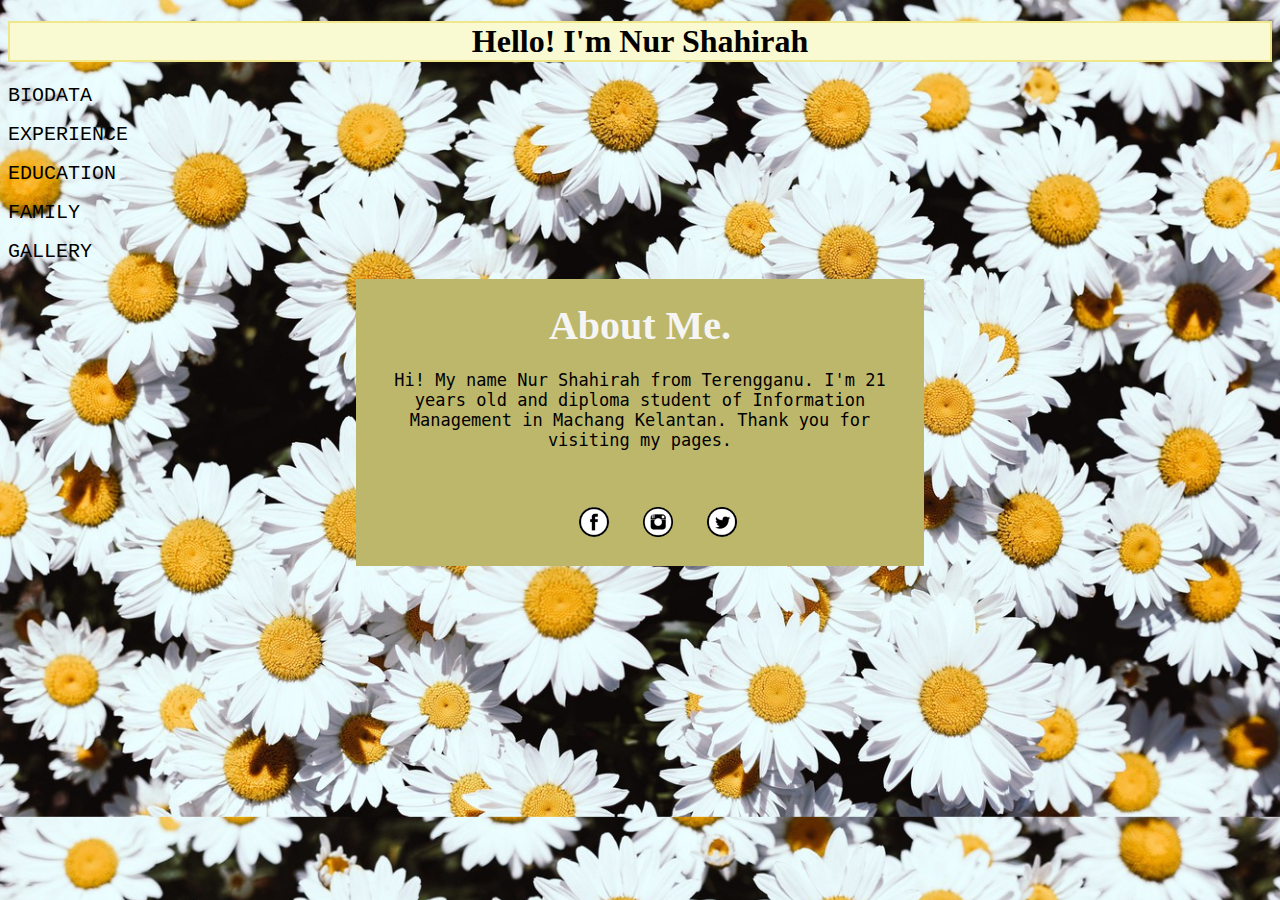
<file: index.html>
<!DOCTYPE html>
<html>
<head>
	<meta charset="utf-8">
	<meta name="viewport" content="width=device-width, initial-scale=1">
	<title>Personal Website</title>

	<style>
		body
		{
			background-image: url(images/flower.jpg); background-size: 100%; 
		}

		a:link
		{

			color: black;
			background-color: transparent;
			text-decoration: none;
			font-family: courier;
			font-size: 20px; 
		}
		a:visited
		{
			color: black;
			background-color: transparent;
			text-decoration: none;
		}
		a:hover
		{

			color: darkkhaki;
			background-color: none;
			text-decoration: none;
		}
		a:active
		{
			color: tan;
			background-color: transparent;
			text-decoration: none;
		}
	</style>
</head>
<body>

	<h1 style="background-color:lightgoldenrodyellow; text-align: center; border: solid 2px khaki; font-family: serif;">Hello! I'm Nur Shahirah</h1>

<!--syntax
	<a href="url">link text</a>
	-->

	<!--Biodata-->
	<p><a href="biodata.html">BIODATA</a>

	<!--Experience-->
	<p><a href="experience.html">EXPERIENCE</a>

	<!--Education-->
	<p><a href="education.html">EDUCATION</a>

	<!--Family-->
	<p><a href="family.html">FAMILY</a>

	<!--Gallery-->
	<p><a href="gallery.html">GALLERY</a>

	<div style="width: 45%; solid black; margin-left: auto; margin-right: auto; background-color: darkkhaki;">
    <table style="padding: 20px;">
      <tr style="height: 40px;">
      <td style="text-align: center; color: whitesmoke; font-size: 40px;"><b>About Me.</b></td>
      </tr>
      <tr style="height: 70px; text-align: left;">
        <td>
          
	<p style="font-family: monospace; font-size: 17px; text-align: center;">Hi! My name Nur Shahirah from Terengganu. I'm 21 years old and diploma student of Information Management in Machang Kelantan. Thank you for visiting my pages.</p>

	<a href="https://www.facebook.com/profile.php?id=100005400668301"target="_blank"><img src="images/facebook.jpg" style="width: 30px; padding-left: 200px; padding-top: 40px;"></a> 

	<a href="https://www.instagram.com/shahirahnaffi/"target="_blank"><img src="images/instagram.jpg" style="width: 30px; padding-left: 30px;"></a> 

	<a href="https://twitter.com/?lang=en"target="_blank"><img src="images/twitter.jpg" style="width: 30px; padding-left: 30px;"></a> 
</body>
</html>
</file>
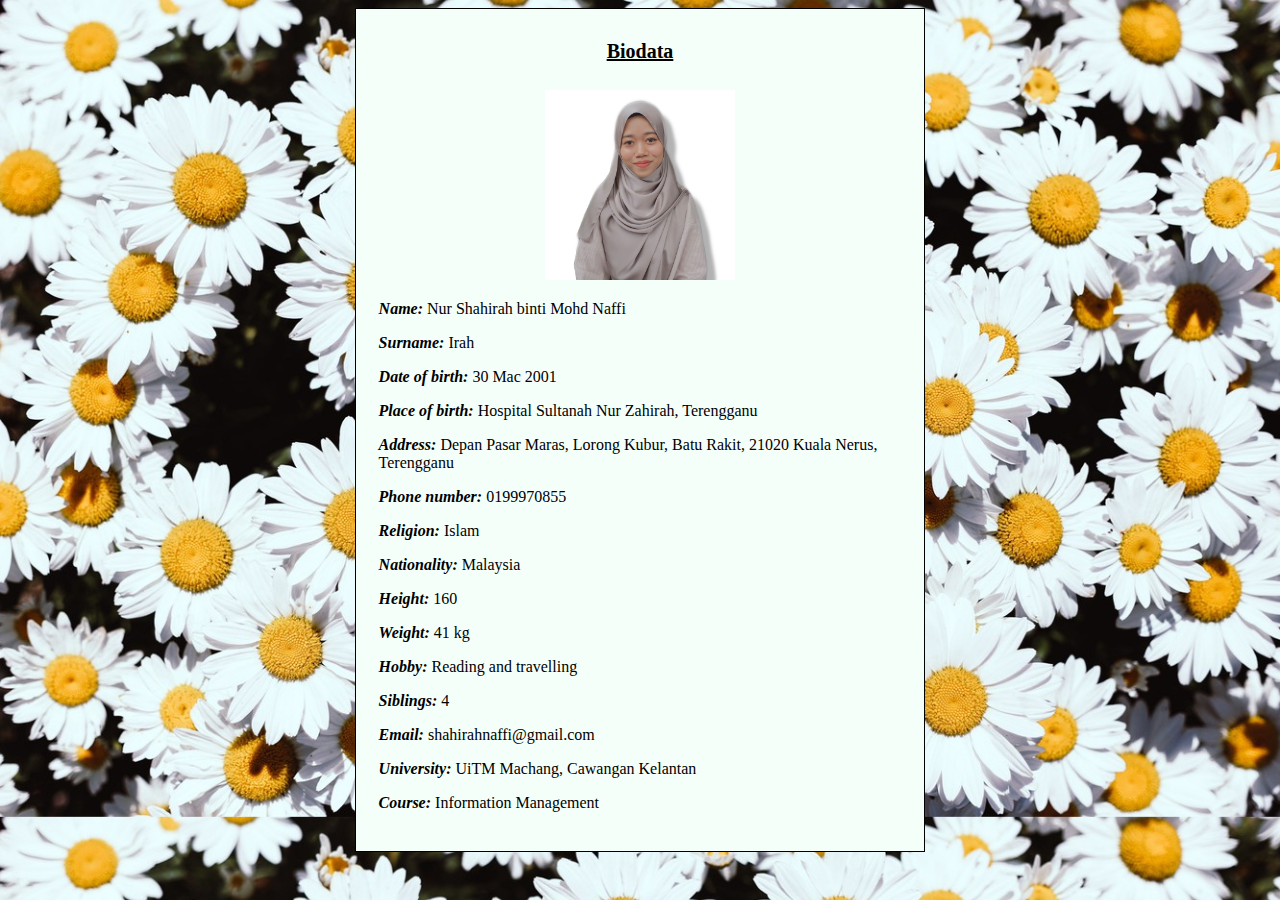
<file: biodata.html>
<!DOCTYPE html>
<html>
<head>
	<meta charset="utf-8">
	<meta name="viewport" content="width=device-width, initial-scale=1">
	<title>Biodata</title>
	<style>
		body
		{
			background-image: url(images/flower.jpg); background-size: 100%; 
		}
	</style>
</head>
<body>

	<div style="width: 45%; border: 1px solid black; margin-left: auto; margin-right: auto; background-color: mintcream;">
    <table style="padding: 20px;">
      <tr style="height: 40px;">
      <td style="text-align: center; font-size: 20px;"><b><u>Biodata</u></b></td>
      </tr>
      <tr style="height: 70px; text-align: left;">
        <td>
          <p style="font-family: consolas; font-size: 15px;">
          <p>
      <div align="center"><img src="images/irah.jpg" style="width: 190px;"></div>
        </p>
          <p><i><b>Name:</b></i> Nur Shahirah binti Mohd Naffi <br></p>
          <p><i><b>Surname:</b></i> Irah <br></p>
          <p><i><b>Date of birth:</b></i> 30 Mac 2001 <br></p>
          <p><i><b>Place of birth:</b></i> Hospital Sultanah Nur Zahirah, Terengganu <br></p>
          <p><i><b>Address:</b></i> Depan Pasar Maras, Lorong Kubur, Batu Rakit, 21020 Kuala Nerus, Terengganu <br></p>
          <p><i><b>Phone number:</b></i> 0199970855 <br></p>
          <p><i><b>Religion:</b></i> Islam <br></p>
          <P><i><b>Nationality:</b></i> Malaysia <br></p>
          <p><i><b>Height:</b></i> 160 <br></p>
          <p><i><b>Weight:</b></i> 41 kg <br></p>
          <p><i><b>Hobby:</b></i> Reading and travelling <br></p>
          <p><i><b>Siblings:</b></i> 4 <br></p>
          <p><i><b>Email:</b></i> shahirahnaffi@gmail.com <br></p>
          <p><i><b>University:</b></i> UiTM Machang, Cawangan Kelantan <br></p>
          <p><i><b>Course:</b></i> Information Management <br></p>

          </p>
        </td>
      </tr>
    </table>
  </div>

</body>
</html>
</file>
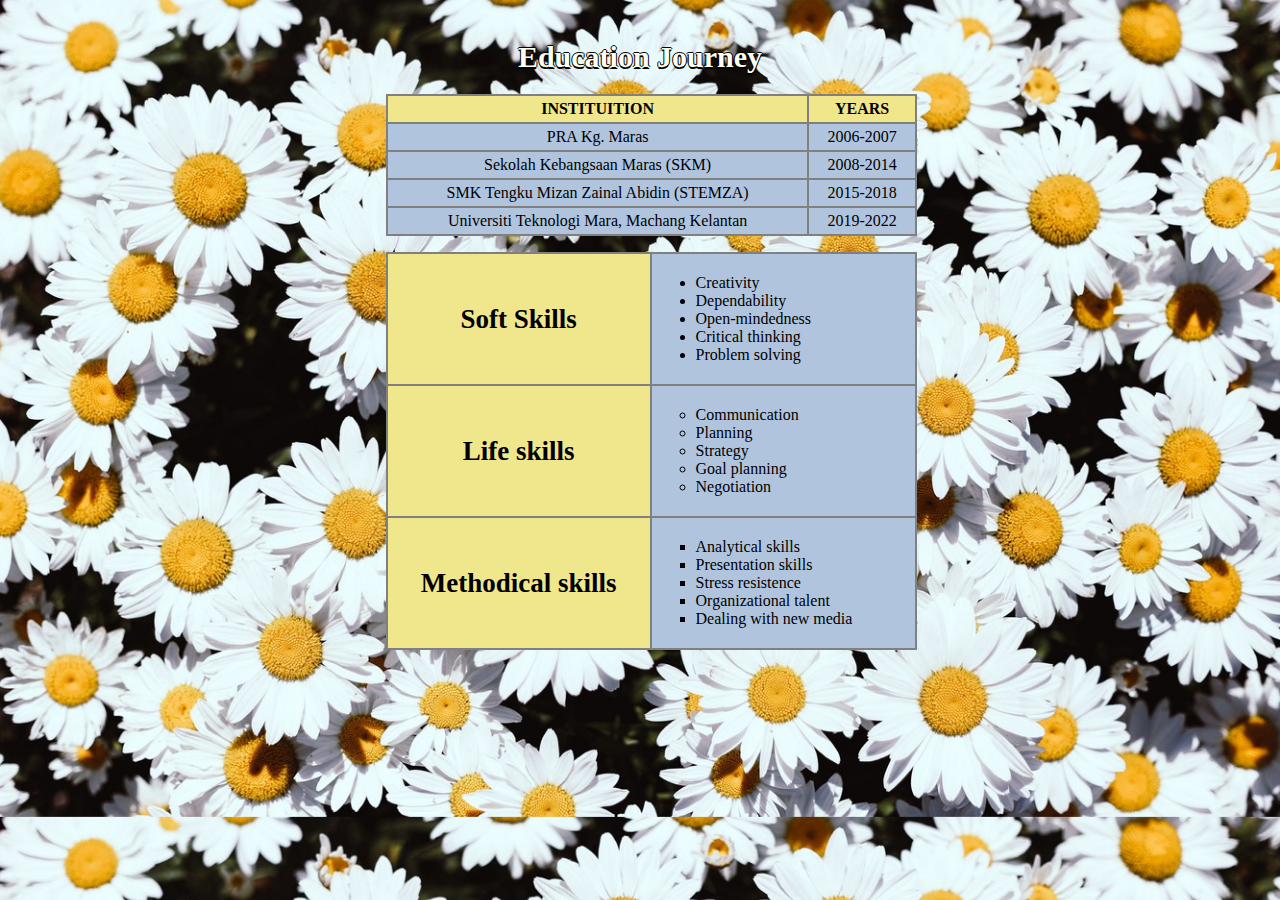
<file: education.html>
<!DOCTYPE html>
<html>
<head>
	<meta charset="utf-8">
	<meta name="viewport" content="width=device-width, initial-scale=1">
	<title>Education</title>
	<link rel="stylesheet" href="style.css">
</head>
<body>

	<h1 style="color: ivory; font-family: fantasy; font-size: 30px; text-align: center; padding-top: 20px;"<b>Education Journey</b></h1>
	<div style="width: 60%; margin-left: auto; margin-right: auto; padding-left: 250px;">
		<table style="width: 70%;">
      
      <tr>
        <th>INSTITUITION</th>
        <th>YEARS</th>
      </tr>
      <tr>
        <td>PRA Kg. Maras</td>
        <td>2006-2007</td>
      </tr>
      <tr>
        <td>Sekolah Kebangsaan Maras (SKM)</td>
        <td>2008-2014</td>
      </tr>
      <tr>
        <td>SMK Tengku Mizan Zainal Abidin (STEMZA)</td>
        <td>2015-2018</td>
      </tr>
      <tr>
        <td>Universiti Teknologi Mara, Machang Kelantan</td>
        <td>2019-2022</td>
      </tr>
  </div>
  </table>
      
  <p>
      <div style="width: 70%; margin-left: auto; margin-right: auto; padding-right: 500px;">		
      <table style="width: 100%; font-family: inherit; color: black; font-size: 20px;">

  
      <tr>
      <th style="font-size: 18px;"><h2>Soft Skills</h2></th>
  	
	<td style="text-align: left; font-size: 16px;">
	<ul>
		<li>Creativity</li>
		<li>Dependability</li>
		<li>Open-mindedness</li>
		<li>Critical thinking</li>
		<li>Problem solving</li>
	</ul>
	</td>
	</tr>

	<tr>
      <th style="font-size: 18px;"><h2>Life skills</h2></th>
  	
	<td style="text-align: left; font-size: 16px;">
	<ul style="list-style-type: circle;">
		<li>Communication</li>
		<li>Planning</li>
		<li>Strategy</li>
		<li>Goal planning</li>
		<li>Negotiation</li>
	</ul>
	</td>
	</tr>

	<tr>
      <th style="font-size: 18px;"><h2>Methodical skills</h2></th>
  	
	<td style="text-align: left; font-size: 16px;">
	<ul style="list-style-type: square;">
		<li>Analytical skills</li>
		<li>Presentation skills</li>
		<li>Stress resistence</li>
		<li>Organizational talent</li>
		<li>Dealing with new media</li>
	</ul>
	</td>
	</tr>
</p>
</body>
</html>
</file>
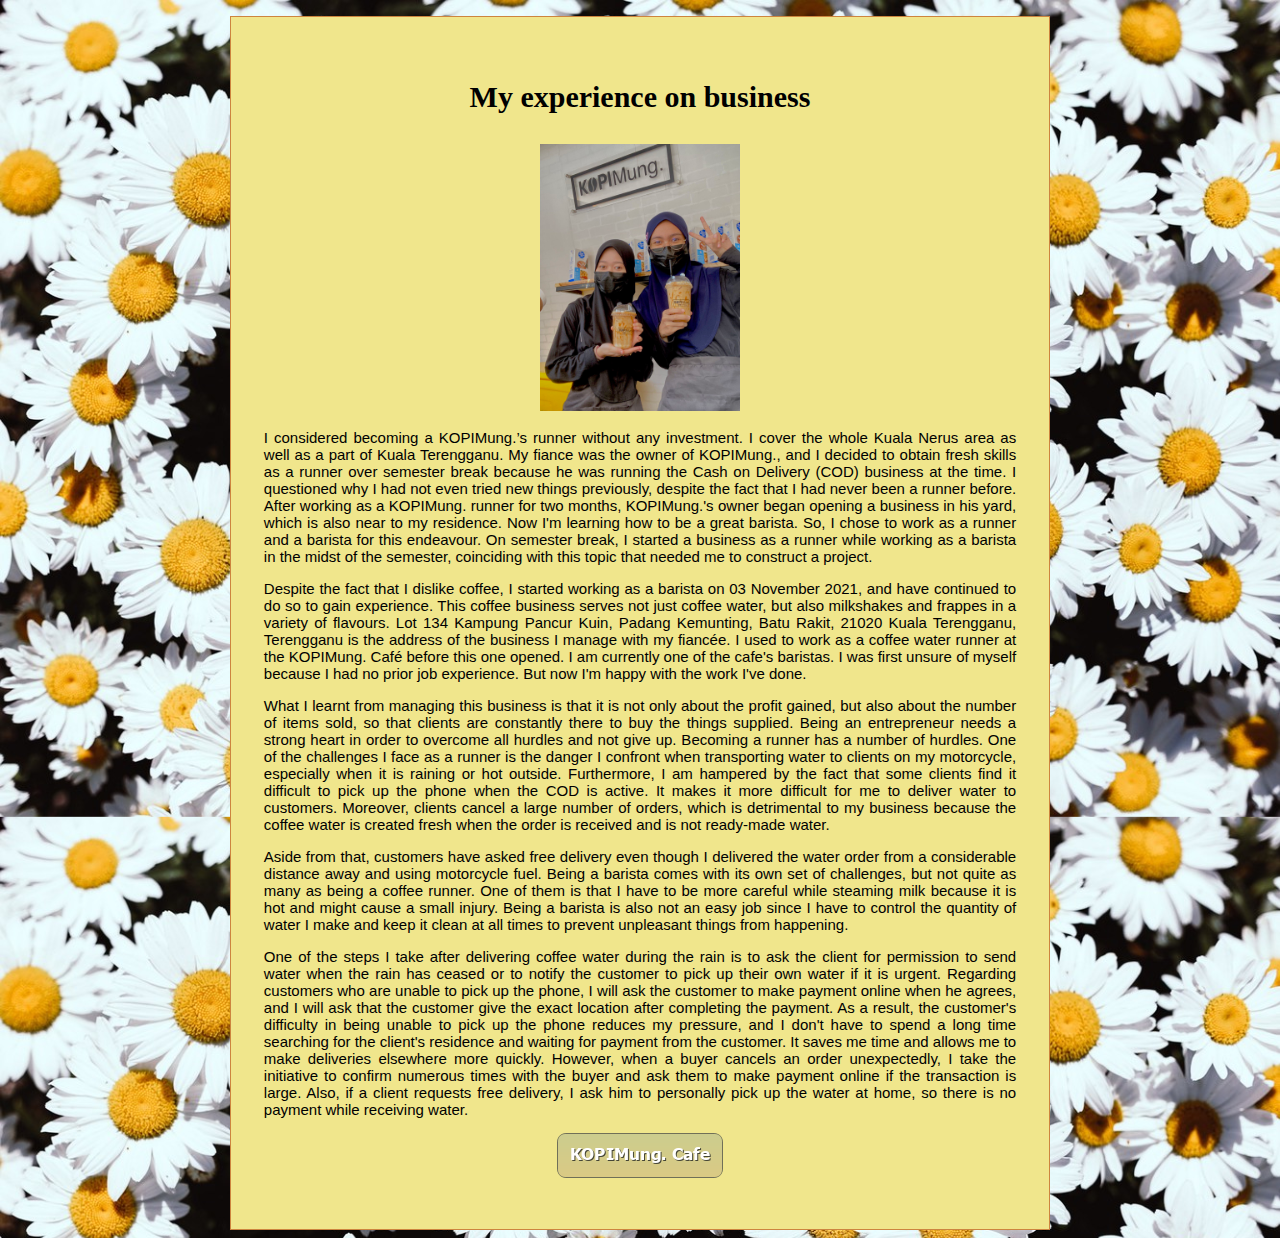
<file: experience.html>
<!DOCTYPE html>
<html>
<head>
	<meta charset="utf-8">
	<meta name="viewport" content="width=device-width, initial-scale=1">
	<title>Experience</title>
	<style>
		body
		{
			background-image: url(images/flower.jpg); background-size: 100%; 
		}
	</style>
</head>
<body>
<p>
	<div style="width: 60%; border: 1px solid black; border-color: peru; margin-left: auto; margin-right: auto; background-color: khaki; padding: 30px;">
	<table>
    <tr style="color: black; font-family: sans-serif; font-size: 15px; ">
      <td style="text-align: center;">

      	<p style="text-align: center; font-family: serif; font-size: 30px;" >
      		<b>My experience on business</b>
      </p>

		<div align="center"><img src="images/kopimung.jpg" alt="BArista at KOPIMung." width="200px"></div>
		</p>
		
        <p style="text-align:justify;">I considered becoming a KOPIMung.’s runner without any investment. I cover the whole Kuala Nerus area as well as a part of Kuala Terengganu. My fiance was the owner of KOPIMung., and I decided to obtain fresh skills as a runner over semester break because he was running the Cash on Delivery (COD) business at the time. I questioned why I had not even tried new things previously, despite the fact that I had never been a runner before. After working as a KOPIMung. runner for two months, KOPIMung.'s owner began opening a business in his yard, which is also near to my residence. Now I'm learning how to be a great barista. So, I chose to work as a runner and a barista for this endeavour. On semester break, I started a business as a runner while working as a barista in the midst of the semester, coinciding with this topic that needed me to construct a project.</p>

		<p style="text-align:justify">Despite the fact that I dislike coffee, I started working as a barista on 03 November 2021, and have continued to do so to gain experience. This coffee business serves not just coffee water, but also milkshakes and frappes in a variety of flavours. Lot 134 Kampung Pancur Kuin, Padang Kemunting, Batu Rakit, 21020 Kuala Terengganu, Terengganu is the address of the business I manage with my fiancée. I used to work as a coffee water runner at the KOPIMung. Café before this one opened. I am currently one of the cafe's baristas. I was first unsure of myself because I had no prior job experience. But now I'm happy with the work I've done.</p>


		<p style="text-align:justify">What I learnt from managing this business is that it is not only about the profit gained, but also about the number of items sold, so that clients are constantly there to buy the things supplied. Being an entrepreneur needs a strong heart in order to overcome all hurdles and not give up. Becoming a runner has a number of hurdles. One of the challenges I face as a runner is the danger I confront when transporting water to clients on my motorcycle, especially when it is raining or hot outside. Furthermore, I am hampered by the fact that some clients find it difficult to pick up the phone when the COD is active. It makes it more difficult for me to deliver water to customers. Moreover, clients cancel a large number of orders, which is detrimental to my business because the coffee water is created fresh when the order is received and is not ready-made water.</p>

		<p style="text-align:justify">Aside from that, customers have asked free delivery even though I delivered the water order from a considerable distance away and using motorcycle fuel. Being a barista comes with its own set of challenges, but not quite as many as being a coffee runner. One of them is that I have to be more careful while steaming milk because it is hot and might cause a small injury. Being a barista is also not an easy job since I have to control the quantity of water I make and keep it clean at all times to prevent unpleasant things from happening.</p>

		<p style="text-align:justify">One of the steps I take after delivering coffee water during the rain is to ask the client for permission to send water when the rain has ceased or to notify the customer to pick up their own water if it is urgent. Regarding customers who are unable to pick up the phone, I will ask the customer to make payment online when he agrees, and I will ask that the customer give the exact location after completing the payment. As a result, the customer's difficulty in being unable to pick up the phone reduces my pressure, and I don't have to spend a long time searching for the client's residence and waiting for payment from the customer. It saves me time and allows me to make deliveries elsewhere more quickly. However, when a buyer cancels an order unexpectedly, I take the initiative to confirm numerous times with the buyer and ask them to make payment online if the transaction is large. Also, if a client requests free delivery, I ask him to personally pick up the water at home, so there is no payment while receiving water.</p>

  <p>
		<a href="https://www.instagram.com/kopimung/"target="_blank"><img src="images/button.png"></a>
	</p>
  
</body>
</html>
</file>
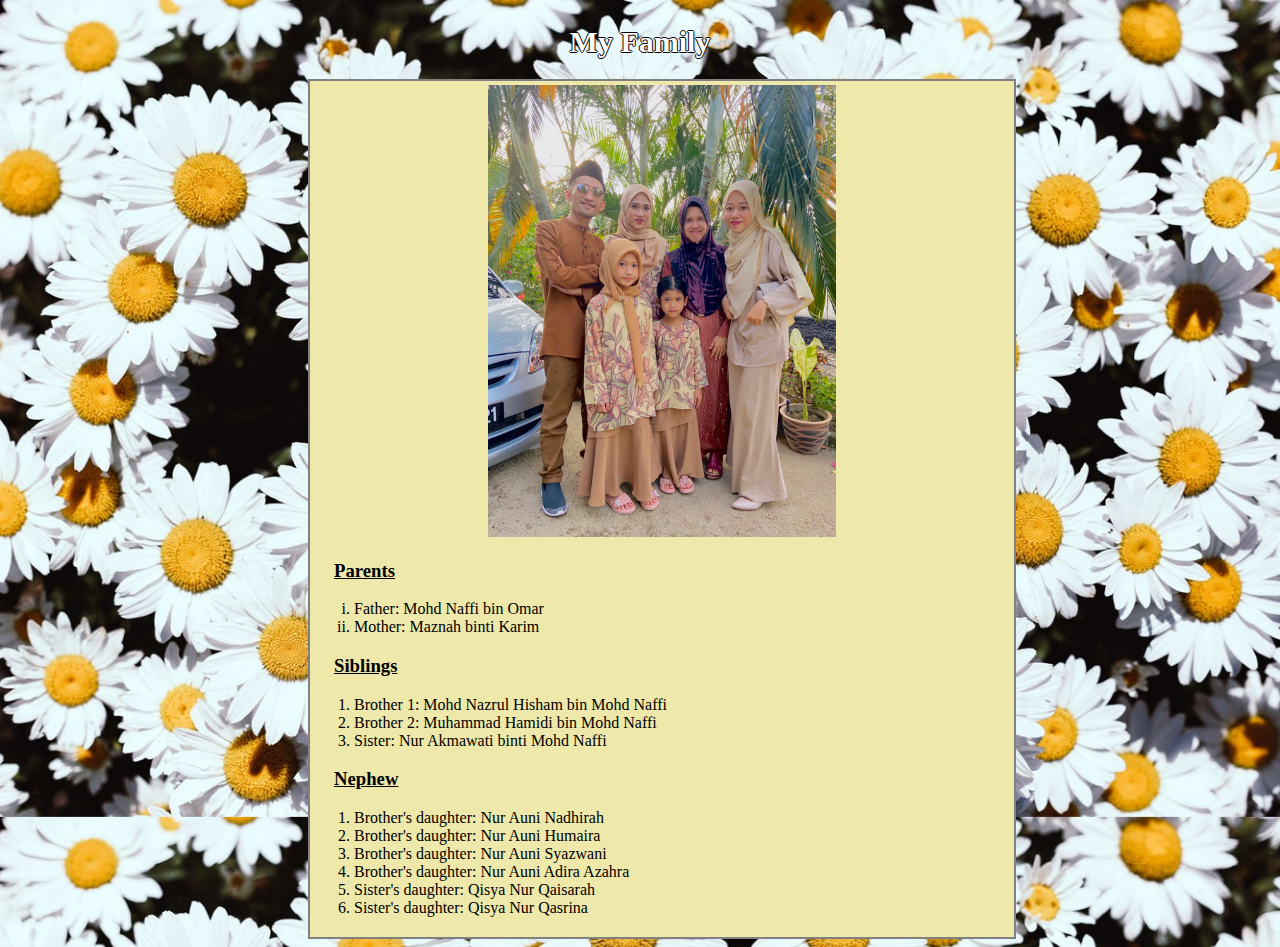
<file: family.html>
<!DOCTYPE html>
<html>
<head>
	<meta charset="utf-8">
	<meta name="viewport" content="width=device-width, initial-scale=1">
	<title>Family</title>
		<style>
		body
		{
			background-image: url(images/flower.jpg); background-size: 100%; 
		}
		h1
    {
 
  text-shadow: -1px 0 black, 0 1px black, 1px 0 black, 0 -1px black;
	}
	table, th, td, tr
    {
      border: 2px solid grey;
      border-collapse: collapse;
    }
    th, td, tr
    {
      padding: 4px;
      text-align: center;
    }
    th
    {
      background-color: palegoldenrod;
    }
    tr
    {
      background-color: palegoldenrod;
    }

	</style>
</head>
<body>

	<h1 style="text-align: center; padding-top: 5px; color: white; font-size: 30px; ">My Family</h1>
  <p>
  <div style="width: 80%; margin-left: auto; margin-right: auto; padding-left: 300px;">
  <table style="width: 70%;">

    <p>
    <tr>
    <td><img src="images/family.jpg" style="width: 50%; text-align: center;"><br>

    <p>
    <h3 style="text-align: left; padding-left: 20px;"><u>Parents</u></h3>

        <ol type="i"style="text-align: left;">
			<li>Father: Mohd Naffi bin Omar</li>
			<li>Mother: Maznah binti Karim</li>
		</ol>

	<h3 style="text-align: left; padding-left: 20px;"><u>Siblings</u></h3>

		<ol type="1" style="text-align: left;">
			<li>Brother 1: Mohd Nazrul Hisham bin Mohd Naffi</li>
			<li>Brother 2: Muhammad Hamidi bin Mohd Naffi</li>
			<li>Sister: Nur Akmawati binti Mohd Naffi</li>
		</ol>

	<h3 style="text-align: left; padding-left: 20px;"><u>Nephew</u></h3>

		<ol type="1" style="text-align: left;">
			<li>Brother's daughter: Nur Auni Nadhirah</li>
			<li>Brother's daughter: Nur Auni Humaira</li>
			<li>Brother's daughter: Nur Auni Syazwani</li>
			<li>Brother's daughter: Nur Auni Adira Azahra</li>
			<li>Sister's daughter: Qisya Nur Qaisarah</li>
			<li>Sister's daughter: Qisya Nur Qasrina</li>
		</ol>
	</p>
	</td>
    </tr>
</body>
</html>
</file>
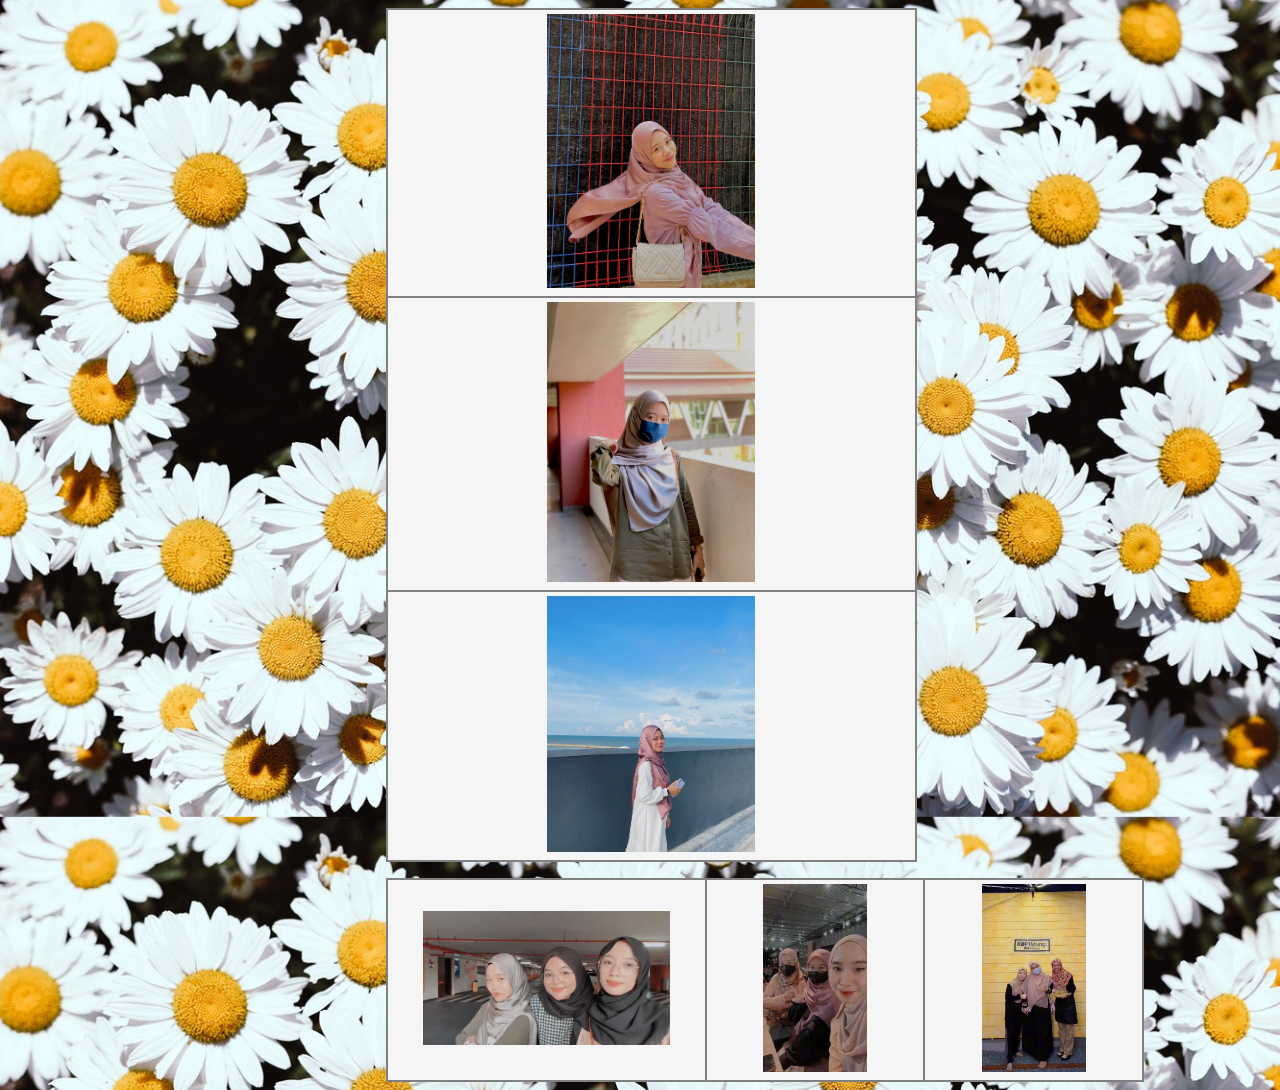
<file: gallery.html>
<!DOCTYPE html>
<html>
<head>
	<meta charset="utf-8">
	<meta name="viewport" content="width=device-width, initial-scale=1">
	<title>Gallery</title>
		<style>
	body
		{
			background-image: url(images/flower.jpg); background-size: 100%; 
		}
	table, th, td, tr
    {
      border: 2px solid grey;
      border-collapse: collapse;
    }
    th, td, tr
    {
      padding: 4px;
      text-align: center;
    }
    th
    {
      background-color: whitesmoke;
    }
    tr
    {
      background-color: whitesmoke;
    }
	</style>
</head>
<body>
<div style="width: 60%; margin-left: auto; margin-right: auto; padding-left: 250px;">
		<table style="width: 70%;">
      
      <tr>
        <th><img src="images/shahirah.jpg" style="width: 40%; text-align: center;"></th>
      </tr>
      <tr>
        <td><img src="images/cantik.jpg" style="width: 40%; text-align: center;"></td>
      </tr>
       <tr>
        <th><img src="images/omel.jpg" style="width: 40%; text-align: center;"></th>
      </tr>

<table>
	<p>
		<tr style="text-align: center;">
			<th><img src="images/sayang.gif" style="width: 80%;"></th><th><img src="images/cinta.gif" style="width: 50%;"></th><th><img src="images/rindu.gif" style="width: 50%;"></th>
		</tr>
	</p>
</table>
</body>
</html>
</file>
<file: style.css>
body
		{
			background-image: url(images/flower.jpg); background-size: 100%; 
		}
		table, th, td, tr
    {
      border: 2px solid grey;
      border-collapse: collapse;
    }
    th, td, tr
    {
      padding: 4px;
      text-align: center;
    }
    th
    {
      background-color: khaki;
    }
    tr
    {
      background-color: lightsteelblue;
    }
    h1
    {
 
  text-shadow: -1px 0 black, 0 2px black, 1px 0 black, 0 -1px black;
	}
</file>
